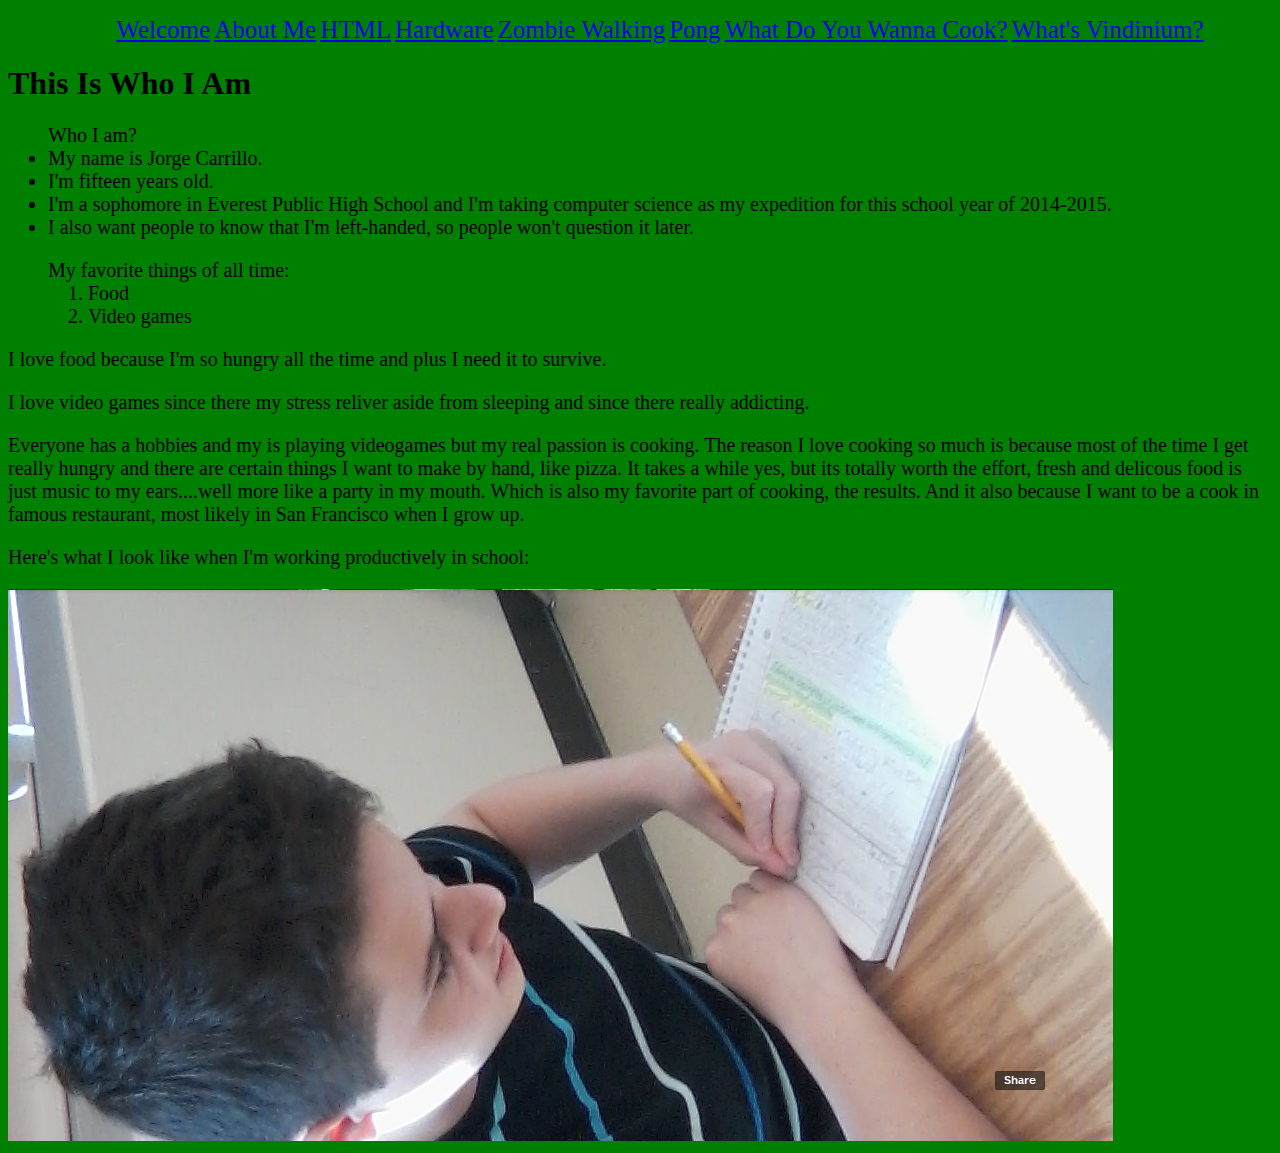
<file: aboutme.html>
<!DOCTYPE html>
<html>
<head>
	<title> Test Number One </title>
<link rel="stylesheet" type="text/css" href="stylesheet.css">
</head>
	
<body>
	<!-- Put NavBar in this DIV -->
	<div id="navbar">
		<ul>
        <li><a href="index.html">Welcome</a></li>
        <li><a href="aboutme.html">About Me</a></li>
        <li><a href="HTML.html">HTML</a></li>
        <li><a href="hardware.html">Hardware</a></li>
        <li><a href="zombieblade.html">Zombie Walking</a></li>
        <li><a href="w5.html">Pong</a></li>
        <li><a href="W6.HTML">What Do You Wanna Cook?</a></li>
        <li><a href="vindinium.html">What's Vindinium?</a></li>
    </ul>
	</div>
	<h1>This Is Who I Am</h1>
	<ul style= "font-size: 20px">Who I am?
	  <li>My name is Jorge Carrillo.</li>
    <li>I'm fifteen years old.</li>
    <li>I'm a sophomore in Everest Public High School and I'm taking computer science as my expedition for this school year of 2014-2015.</li>
    <li>I also want people to know that I'm left-handed, so people won't question it later.</li>
	</ul>
	<ul style= "font-size: 20px">My favorite things of all time:
	  <ol>
	    <li>Food</li>
	    <li>Video games</li>
	   </ol>
	 </ul>
	 <p style= "font-size: 20px">I love food because I'm so hungry all the time and plus I need it to survive.</p>
	 <p style= "font-size: 20px">I love video games since there my stress reliver aside from sleeping and since there really addicting.</p>
	 <p style= "font-size: 20px">Everyone has a hobbies and my is playing videogames but my real passion is cooking. The reason I love cooking so much is because most of the time I get really hungry and there are certain things I want to make by hand, like pizza. It takes a while yes, but its totally worth the effort, fresh and delicous food is just music to my ears....well more like a party in my mouth. Which is also my favorite part of cooking, the results. And it also because I want to be a cook in famous restaurant, most likely in San Francisco when I grow up.</p>
	 <p style= "font-size: 20px">Here's what I look like when I'm working productively in school:</p>
	  <img id="imgsrc"  src="jorgeface.png">
	<!-- Put Main Body in this DIV -->
	<div id="mainBody">
	</div>
</body>
</html>
</file>
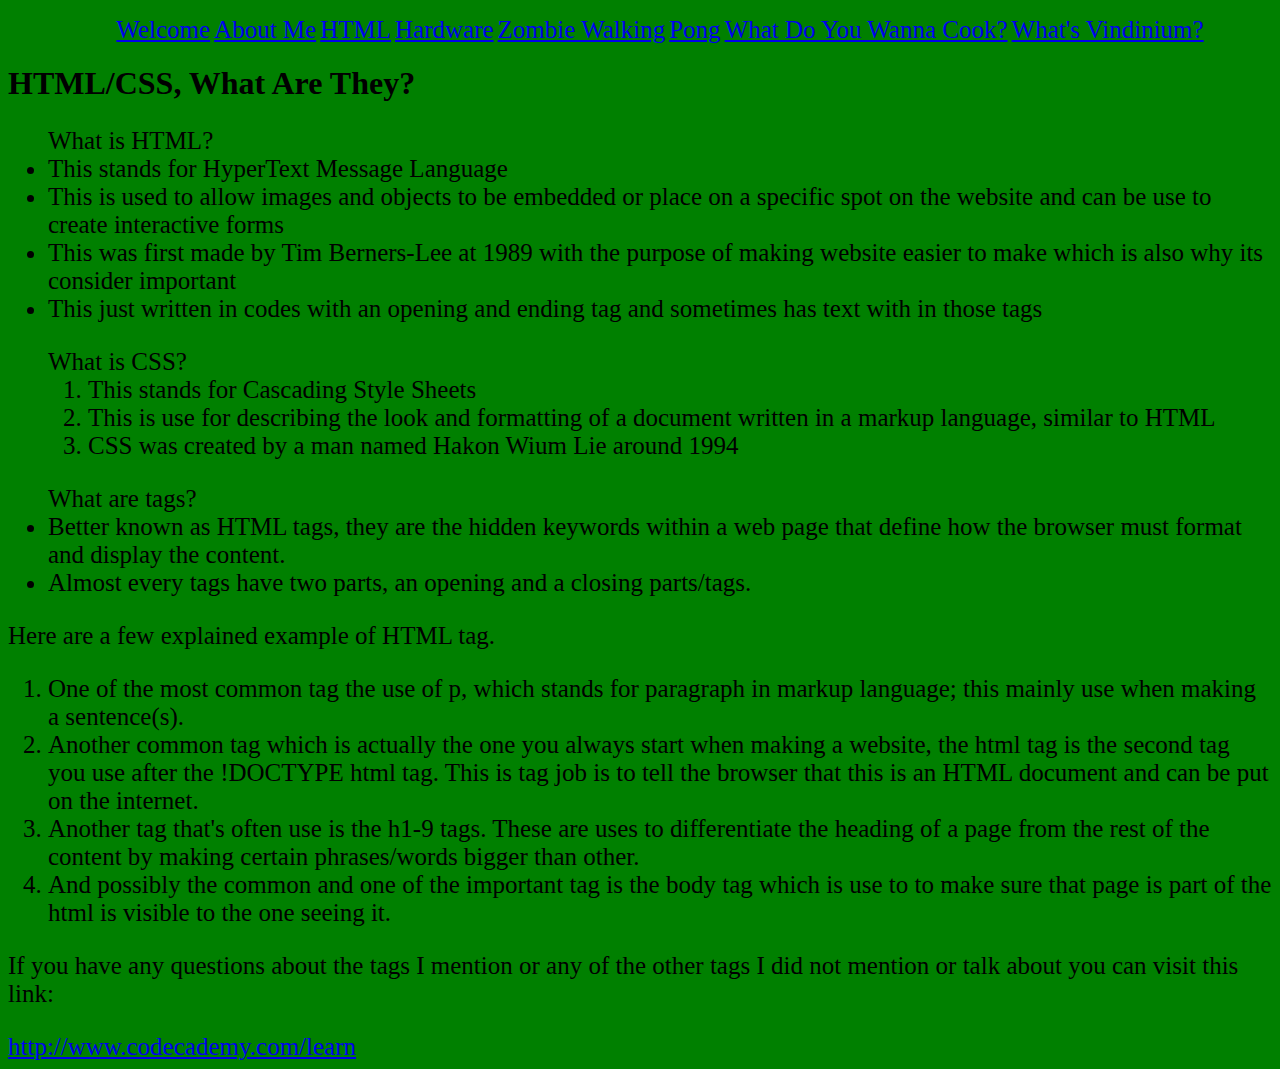
<file: HTML.html>
<!DOCTYPE html>
<html>
<head>
	<title>HTML</title>
	<link rel="stylesheet" type="text/css" href="stylesheet.css">
</head>
	
<body>
	<!-- Put NavBar in this DIV -->
	<div id="navbar">
      <ul>
        <li><a href="index.html">Welcome</a></li>
        <li><a href="aboutme.html">About Me</a></li>
        <li><a href="HTML.html">HTML</a></li>
        <li><a href="hardware.html">Hardware</a></li>
        <li><a href="zombieblade.html">Zombie Walking</a></li>
        <li><a href="w5.html">Pong</a></li>
        <li><a href="W6.HTML">What Do You Wanna Cook?</a></li>
        <li><a href="vindinium.html">What's Vindinium?</a></li>
      </ul>
	</div>
	<h1>HTML/CSS, What Are They?</h1>
	<ul style="font-size: 25px">What is HTML?
      <li>This stands for HyperText Message Language</li>
      <li>This is used to allow images and objects to be embedded or place on a specific spot on the website and can be use to create interactive forms</li>
      <li>This was first made by Tim Berners-Lee at 1989 with the purpose of making website easier to make which is also why its consider important</li>
      <li>This just written in codes with an opening and ending tag and sometimes has text with in those tags</li>
	</ul>
	<ul style="font-size: 25px">What is CSS?
	<ol>
	  <li>This stands for Cascading Style Sheets</li>
	  <li>This is use for describing the look and formatting of a document written in a markup language, similar to HTML</li>
	  <li>CSS was created by a man named Hakon Wium Lie around 1994</li>
	</ol>
	</ul>
	<ul style="font-size: 25px">What are tags?
	  <li>Better known as HTML tags, they are the hidden keywords within a web page that define how the browser must format and display the content.</li>
	  <li>Almost every tags have two parts, an opening and a closing parts/tags.</li>
	  </ul>
	  <p style="font-size: 25px">Here are a few explained example of HTML tag.</p>
	 <ol style="font-size: 25px">
	  <li>One of the most common tag the use of p, which stands for paragraph in markup language; this mainly use when making a sentence(s).</li>
	  <li>Another common tag which is actually the one you always start when making a website, the html tag is the second tag you use after the !DOCTYPE html tag. This is tag job is to tell the browser that this is an HTML document and can be put on the internet.</li>
	  <li>Another tag that's often use is the h1-9 tags. These are uses to differentiate the heading of a page from the rest of the content by making certain phrases/words bigger than other.</li>
	  <li>And possibly the common and one of the important tag is the body tag which is use to to make sure that page is part of the html is visible to the one seeing it.</li>
	 </ol>
	  <p style= "font-size:25px">If you have any questions about the tags I mention or any of the other tags I did not mention or talk about you can visit this link:</p>
	  <a href="http://www.codecademy.com/learn">http://www.codecademy.com/learn</a>
	<!-- Put Main Body in this DIV -->
	<div id="mainBody">
	
	</div>
</body>
</html>
</file>
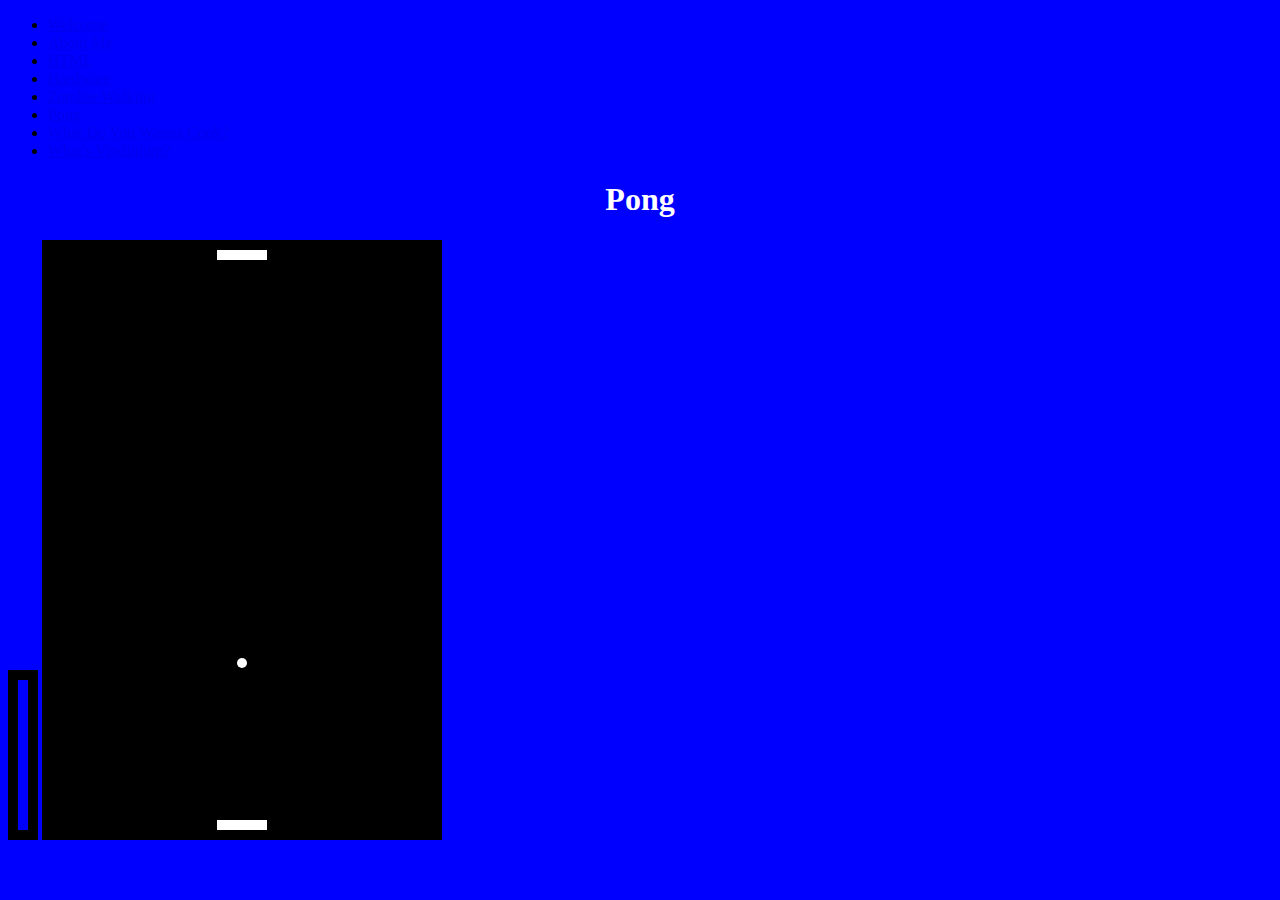
<file: w5.html>
<!DOCTYPE HTML PUBLIC "-//W3C//DTD HTML 4.01 Transitional//EN" "http://www.w3.org/TR/html4/loose.dtd">
<html>
<head>
    <title>Pong</title>
</head>
    <body style="background-color:blue;">
        <div id="navbar">
		<ul>
        <li><a href="index.html">Welcome</a></li>
        <li><a href="aboutme.html">About Me</a></li>
        <li><a href="HTML.html">HTML</a></li>
        <li><a href="hardware.html">Hardware</a></li>
        <li><a href="zombieblade.html">Zombie Walking</a></li>
        <li><a href="w5.html">Pong</a></li>
        <li><a href="W6.HTML">What Do You Wanna Cook?</a></li>
        <li><a href="vindinium.html">What's Vindinium?</a></li>
    </ul>
	</div>
        <h1 style="text-align:center; color:white">Pong</h1>
        
        <canvas id="myCanvas" length="10" width="10" style="border: 10px solid black"></canvas>
               
        <script src="w5.js"></script>
</body>
</html>
</file>
<file: stylesheet.css>
body{
  background-color:green;
}

#navbar{
  text-align:center;
}

#navbar li{
  display:inline;
}
tr{
  height:50px;
  width:100px;
  border:14px solid black;
  border-radius:9px;
  margin:auto;
  margin-top:20px;
  margin-bottom:20px;
  margin-left:10px;
  margin-right:10px;
}
a {
  font-size:25px;
}
#imgsrc2 {
  height:200px;
}
#imgsrc4 {
  height:200px;
}
#imgsrc5 {
  height:200px;
}
#imgsrc6 {
  height:200px;
}
</file>
